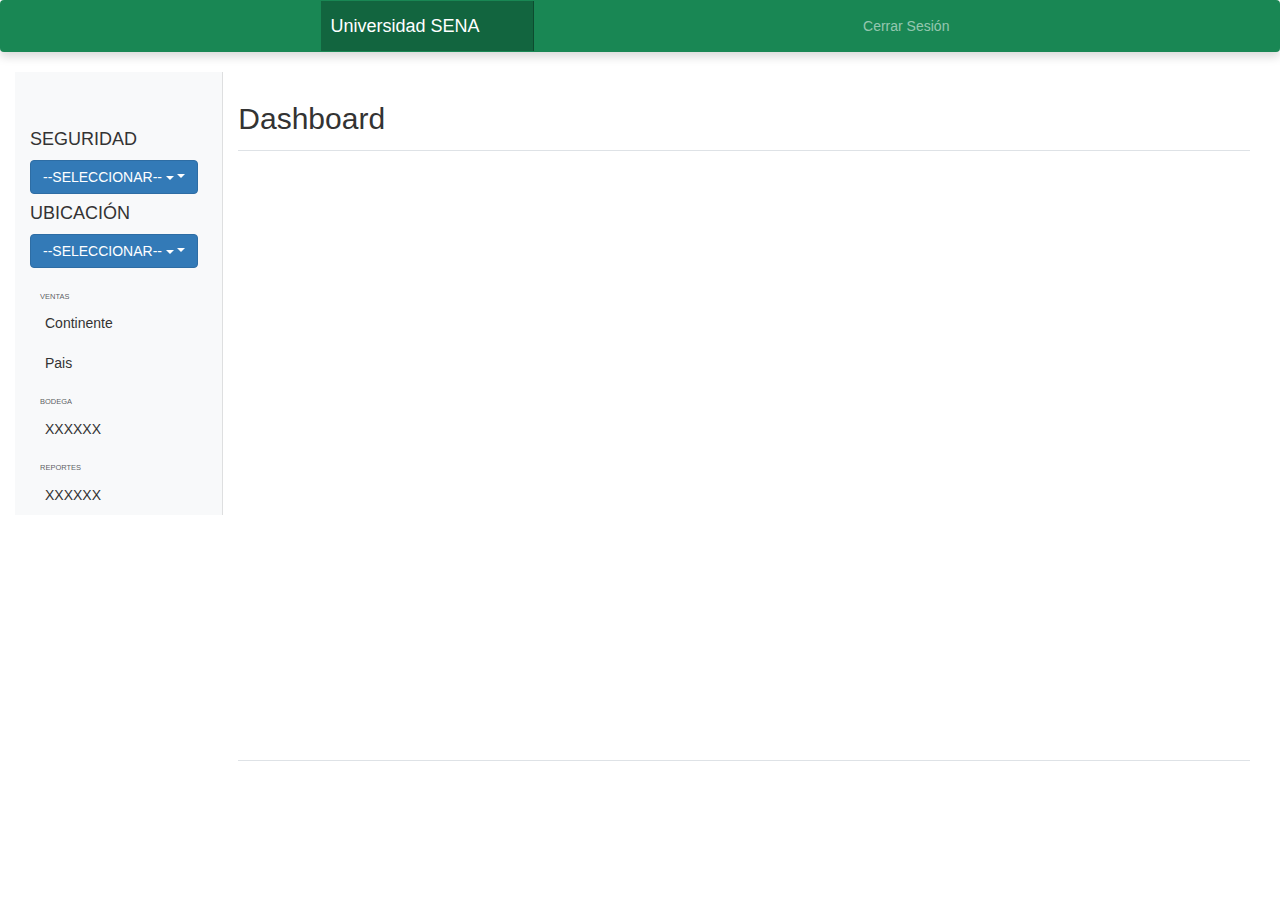
<file: vista/dashboard.html>
<!DOCTYPE html>
<html lang="en">

<head>
    <meta charset="utf-8">
    <meta name="viewport" content="width=device-width, initial-scale=1">

    <title>Dashboard Apoyo</title>


    <!-- libreria web -->
    <link href="https://cdn.jsdelivr.net/npm/bootstrap@5.1.1/dist/css/bootstrap.min.css" rel="stylesheet">
    <script src="https://cdn.jsdelivr.net/npm/bootstrap@5.1.1/dist/js/bootstrap.bundle.min.js"></script>
    <script src="https://ajax.googleapis.com/ajax/libs/jquery/3.5.1/jquery.min.js"></script>

    <!-- Custom styles for this template -->
    <link href="../componente/css/dashboard/dashboard.css" rel="stylesheet">

    <link rel="stylesheet" href="https://maxcdn.bootstrapcdn.com/bootstrap/3.4.1/css/bootstrap.min.css">
    <script src="https://ajax.googleapis.com/ajax/libs/jquery/3.6.0/jquery.min.js"></script>
    <script src="https://maxcdn.bootstrapcdn.com/bootstrap/3.4.1/js/bootstrap.min.js"></script>


</head>
</head>

<body>
    <header class="navbar navbar-dark sticky-top bg-success flex-md-nowrap p-0 shadow">
        <a class="navbar-brand col-md-3 col-lg-2 me-0 px-3" href="#">Universidad SENA</a>

        <div class="navbar-nav">
            <div class="nav-item text-nowrap">
                <a class="nav-link px-3" href="../index.html">Cerrar Sesión</a>
            </div>
        </div>
    </header>

    <div class="container-fluid">
        
        <nav id="sidebarMenu" class="col-md-3 col-lg-2 d-md-block bg-light sidebar collapse">
            <h4 class="">
                <span>SEGURIDAD</span>
            </h4>
            <div class="dropdown">
                <button class="btn btn-primary dropdown-toggle" type="button" data-toggle="dropdown">--SELECCIONAR--
                    <span class="caret"></span></button>
                <ul class="dropdown-menu">
                    <li><a href="seguridad/personas.V.html" target="iframeContenido">Registro de Personas</a></li>
                    <li><a href="seguridad/usuarios.V.html" target="iframeContenido">Registro de Usuarios</a></li>
                    <li><a href="seguridad/roles.V.html" target="iframeContenido">Roles del Sistema</a></li>                        
                    <li><a href="seguridad/usariosRoles.V.html" target="iframeContenido">Asociar Roles al Usuario</a></li>
                    <li><a href="seguridad/formularios.V.html" target="iframeContenido">Registrar Formularios al Sistema</a></li>
                    <li><a href="seguridad/formulariosRoles.V.html" target="iframeContenido"> Asociar formularios a los Roles</a></li>
                </ul>
            </div>

            <h4 class="">
                <span>UBICACIÓN</span>
            </h4>
            <div class="dropdown">
                <button class="btn btn-primary dropdown-toggle" type="button" data-toggle="dropdown">--SELECCIONAR--
                    <span class="caret"></span></button>
                <ul class="dropdown-menu">
                    <li><a href="ubicacion/continentes.V.html" target="iframeContenido">Registrar de Continentes</a></li>
                    <li><a href="ubicacion/paises.V.html" target="iframeContenido">Registrar de Paises</a></li>
                    <li><a href="ubicacion/departamentos.V.html" target="iframeContenido">Registrar de Departamentos</a></li>                        
                    <li><a href="ubicacion/ciudades.V.html" target="iframeContenido">Registrar de Ciudades</a></li>
                    <li><a href="ubicacion/zonas.V.html" target="iframeContenido">Registrar Zonas</a></li>                    
                </ul>
            </div>

            <div class="position-sticky pt-3">
                
                <!-- <ul class="nav flex-column">
                    <li class="nav-item">
                        <a class="nav-link" href="../vista/seguridad/personas.V.html" target="iframeContenido">
                            <span data-feather="file"></span>
                            Registro de Personas
                        </a>
                    </li>
                    <li class="nav-item">
                        <a class="nav-link" href="../vista/seguridad/usuarios.V.html" target="iframeContenido">
                            <span data-feather="file"></span>
                            Registro de Usuarios
                        </a>
                    </li>
                    <li class="nav-item">
                        <a class="nav-link" href="../vista/seguridad/roles.V.html" target="iframeContenido">
                            <span data-feather="file"></span>
                            Roles del Sistema
                        </a>
                    </li>
                    <li class="nav-item">
                        <a class="nav-link" href="../vista/seguridad/usariosRoles.V.html" target="iframeContenido">
                            <span data-feather="file"></span>
                            Asociar Roles al Usuario
                        </a>
                    </li>
                    <li class="nav-item">
                        <a class="nav-link" href="../vista/seguridad/formularios.V.html" target="iframeContenido">
                            <span data-feather="file"></span>
                            Registrar Formularios al Sistema
                        </a>
                    </li>
                    <li class="nav-item">
                        <a class="nav-link" href="../vista/seguridad/formulariosRoles.V.html" target="iframeContenido">
                            <span data-feather="file"></span>
                            Asociar formularios a los Roles
                        </a>
                    </li>
                    <li class="nav-item">
                        <a class="nav-link" href="video/videoPrueba.html" target="iframeContenido">
                            <span data-feather="file"></span>
                            Google
                        </a>
                    </li>
                </ul> -->

                <!-- <h6 class="sidebar-heading d-flex justify-content-between align-items-center px-3 mt-4 mb-1 text-muted">
                    <span>Ubicación</span>
                </h6>
                <ul class="nav flex-column">
                    <li class="nav-item">
                        <a class="nav-link" href="../vista/ubicacion/continentes.V.html" target="iframeContenido">
                            <span data-feather="file"></span>
                            Registrar Continentes
                        </a>
                    </li>
                    <li class="nav-item">
                        <a class="nav-link" href="../vista/ubicacion/paises.V.html" target="iframeContenido">
                            <span data-feather="file"></span>
                            Registrar Paises
                        </a>
                    </li>
                    <li class="nav-item">
                        <a class="nav-link" href="../vista/ubicacion/departamentos.V.html" target="iframeContenido">
                            <span data-feather="file"></span>
                            Registrar Departamentos
                        </a>
                    </li>
                    <li class="nav-item">
                        <a class="nav-link" href="../vista/ubicacion/ciudades.V.html" target="iframeContenido">
                            <span data-feather="file"></span>
                            Registrar Ciudades
                        </a>
                    </li>
                    <li class="nav-item">
                        <a class="nav-link" href="../vista/ubicacion/zonas.V.html" target="iframeContenido">
                            <span data-feather="file"></span>
                            Registrar Zonas
                        </a>
                    </li>
                </ul> -->

                <h6 class="sidebar-heading d-flex justify-content-between align-items-center px-3 mt-4 mb-1 text-muted">
                    <span>Ventas</span>
                </h6>
                <ul class="nav flex-column">
                    <li class="nav-item">
                        <a class="nav-link" href="../vista/ubicacion/continente.V.html" target="iframeContenido">
                            <span data-feather="file"></span>
                            Continente
                        </a>
                    </li>
                    <li class="nav-item">
                        <a class="nav-link" href="../vista/ubicacion/pais.V.html" target="iframeContenido">
                            <span data-feather="file"></span>
                            Pais
                        </a>
                    </li>
                </ul>

                <h6 class="sidebar-heading d-flex justify-content-between align-items-center px-3 mt-4 mb-1 text-muted">
                    <span>Bodega</span>
                </h6>
                <ul class="nav flex-column">
                    <li class="nav-item">
                        <a class="nav-link" href="" target="iframeContenido">
                            <span data-feather="file"></span>
                            XXXXXX
                        </a>
                    </li>
                </ul>

                <h6 class="sidebar-heading d-flex justify-content-between align-items-center px-3 mt-4 mb-1 text-muted">
                    <span>Reportes</span>
                </h6>
                <ul class="nav flex-column">
                    <li class="nav-item">
                        <a class="nav-link" href="" target="iframeContenido">
                            <span data-feather="file"></span>
                            XXXXXX
                        </a>
                    </li>
                </ul>
            </div>
        </nav>

        <main class="col-md-9 ms-sm-auto col-lg-10 px-md-4">
            <div class="d-flex justify-content-between flex-wrap flex-md-nowrap align-items-center pt-3 pb-2 mb-3 border-bottom"
                id="divDashboard">
                <h1 class="h2">Dashboard</h1>
            </div>

            <!-- <canvas class="my-4 w-100" id="myChart" width="900" height="380"></canvas> -->
            <div id="divCuerpoTrabajo"
                class="d-flex justify-content-between flex-wrap flex-md-nowrap align-items-center pt-3 pb-2 mb-3 border-bottom">
                <iframe id="iframeContenido" name="iframeContenido" width="100%" height="100%" title="">

                </iframe>
            </div>

            <!-- Button trigger modal -->
            <!-- <button type="button" class="btn btn-primary" data-bs-toggle="modal" data-bs-target="#exampleModal">
                    Launch demo modal
                </button> -->

            <!-- Modal -->
            <!-- <div class="modal fade" id="exampleModal" tabindex="-1" aria-labelledby="exampleModalLabel"
                    aria-hidden="true">
                    <div class="modal-dialog">
                        <div class="modal-content">
                            <div class="modal-header">
                                <h5 class="modal-title" id="exampleModalLabel">Modal title</h5>
                                <button type="button" class="btn-close" data-bs-dismiss="modal"
                                    aria-label="Close"></button>
                            </div>
                            <div class="modal-body">
                                ...
                            </div>
                            <div class="modal-footer">
                                <button type="button" class="btn btn-secondary" data-bs-dismiss="modal">Close</button>
                                <button type="button" class="btn btn-primary">Save changes</button>
                            </div>
                        </div>
                    </div>
                </div>


                <h2>Section title</h2>
                <div class="table-responsive">

                </div> -->
        </main>
    </div>
    </div>

</body>

</html>
</file>
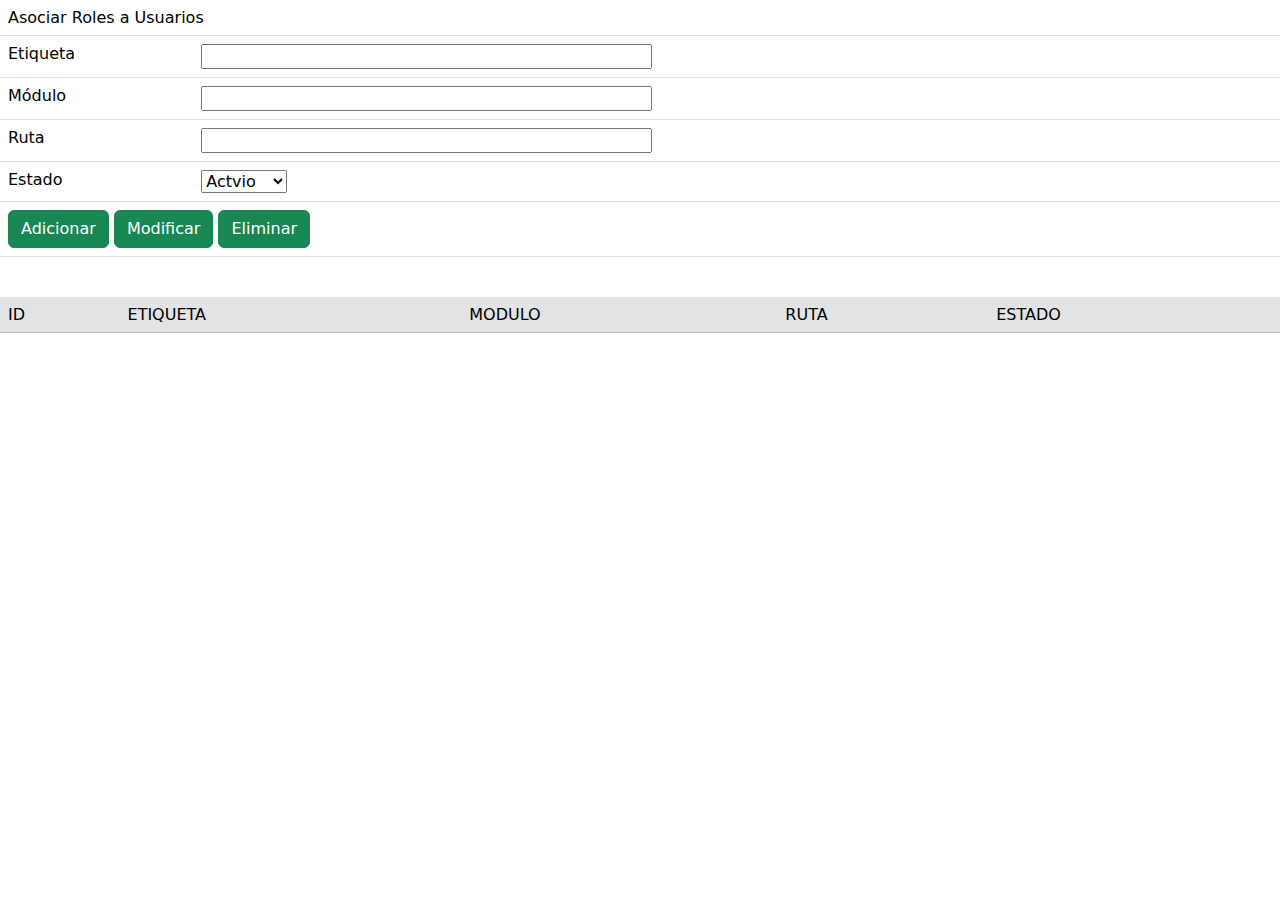
<file: vista/seguridad/formularios.V.html>
<html>

<head>
    <title>Asociar Roles a Usuarios</title>
    <!-- libreria web -->
    <link href="https://cdn.jsdelivr.net/npm/bootstrap@5.1.1/dist/css/bootstrap.min.css" rel="stylesheet">
    <script src="https://cdn.jsdelivr.net/npm/bootstrap@5.1.1/dist/js/bootstrap.bundle.min.js"></script>
    
    <!-- Libreria jquery -->
    <script src="https://ajax.googleapis.com/ajax/libs/jquery/3.5.1/jquery.min.js"></script>
    
</head>

<body>
    <form id="usuariosRoles" name="usuariosRoles">
        <div id="divEntradaDato">
            <table id="tblEntradaDato" class="table table-hover">
                <thead id="thEntradaDato">
                    <tr>
                        <td colspan="2" class="titulo">Asociar Roles a Usuarios</td>
                    </tr>
                </thead>
                <tbody id="tbEntradaDatos">                    
                    <tr>
                        <td>
                            Etiqueta
                        </td>
                        <td>
                            <input type="hidden" name="id" id="id">
                            <input type="text" value="" id="etiqueta" name="etiqueta" size="50">
                        </td>
                    </tr>
                    <tr>
                        <td>
                            Módulo
                        </td>
                        <td>                            
                            <input type="text" value="" id="modulo" name="modulo" size="50">
                        </td>
                    </tr>
                    <tr>
                        <td>
                            Ruta
                        </td>
                        <td>                            
                            <input type="text" value="" id="ruta" name="ruta" size="50">
                        </td>
                    </tr>                        
                    <tr>
                        <td>
                            Estado
                        </td>
                        <td>                          
                            <select id="cmbEstado">
                                <option id="estado">Actvio</option>
                                <option id="estado">Inactivo</option>
                            </select>
                        </td>
                    </tr> 
                    <tr>
                        <td colspan="2">
                            <input type="button" value="Adicionar" id="btnAdicionar" name="btnAdicionar" onclic
                                class="btn btn-success">
                            <input type="button" value="Modificar" id="btnModificar" name="btnModificar"
                                class="btn btn-success">
                            <input type="button" value="Eliminar" id="btnEliminar" name="btnEliminar"
                                class="btn btn-success">
                        </td>
                    </tr>
                </tbody>
            </table>
        </div>
        <br>
        <div id="divSalidaDato">
            <table id="tblSalidaDato" class="table">
                <thead id="thSalidaDato">
                    <tr class="table-secondary">
                        <td>ID</td>
                        <td>ETIQUETA</td>
                        <td>MODULO</td>
                        <td>RUTA</td>
                        <td>ESTADO</td>
                    </tr>
                </thead>
                <tbody id="tbSalidaDatos">
                    <!-- Aqui la consulta de los datos -->
                </tbody>
            </table>
        </div>
    </form>

</body>

</html>
</file>
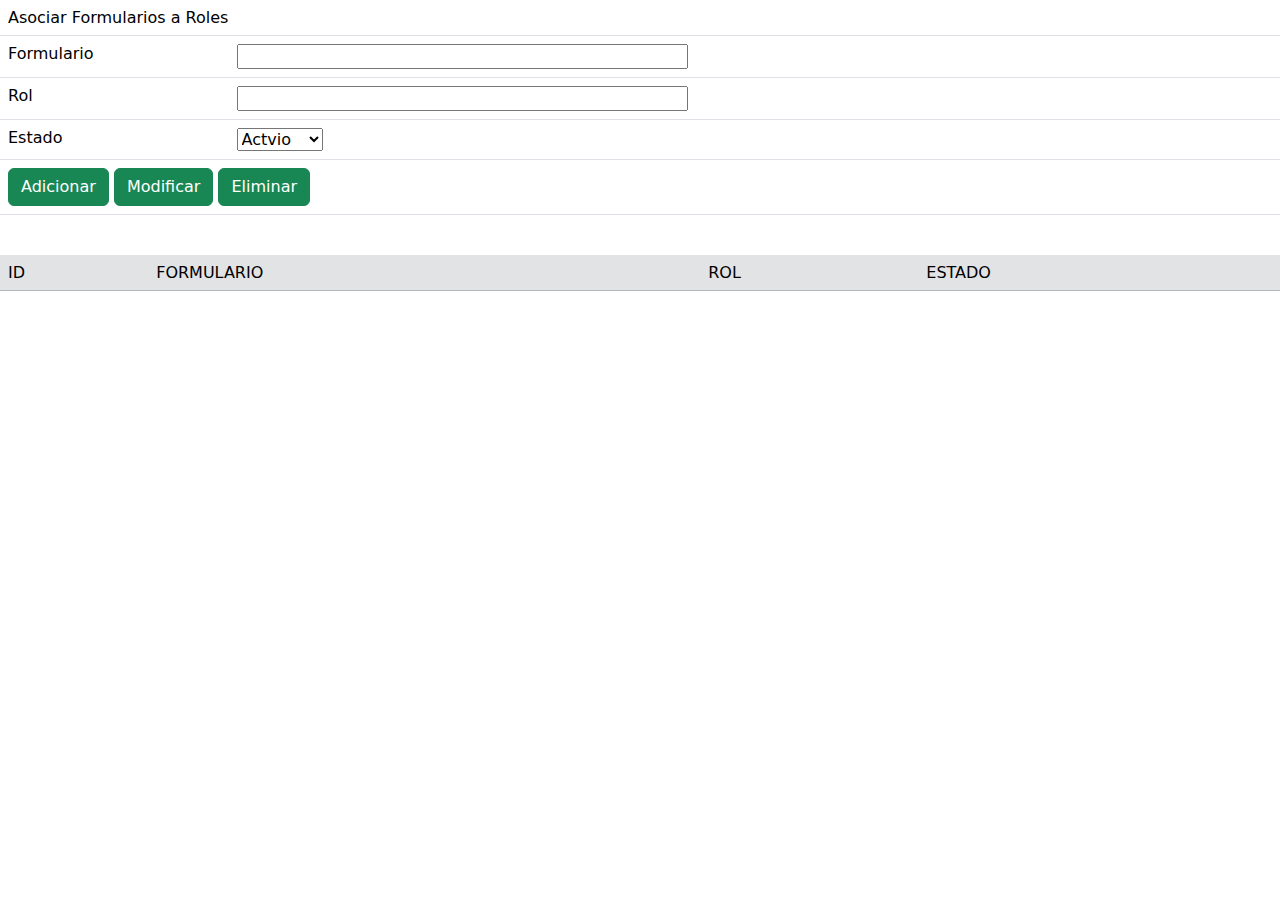
<file: vista/seguridad/formulariosRoles.V.html>
<html>

<head>
    <title>Asociar Formularios a Roles</title>
    <!-- libreria web -->
    <link href="https://cdn.jsdelivr.net/npm/bootstrap@5.1.1/dist/css/bootstrap.min.css" rel="stylesheet">
    <script src="https://cdn.jsdelivr.net/npm/bootstrap@5.1.1/dist/js/bootstrap.bundle.min.js"></script>
    
    <!-- Libreria jquery -->
    <script src="https://ajax.googleapis.com/ajax/libs/jquery/3.5.1/jquery.min.js"></script>
    
</head>

<body>
    <form id="formulariosRoles" name="formulariosRoles">
        <div id="divEntradaDato">
            <table id="tblEntradaDato" class="table table-hover">
                <thead id="thEntradaDato">
                    <tr>
                        <td colspan="2" class="titulo">Asociar Formularios a Roles</td>
                    </tr>
                </thead>
                <tbody id="tbEntradaDatos">                    
                    <tr>
                        <td>
                            Formulario
                        </td>
                        <td>
                            <input type="hidden" name="id" id="id">
                            <input type="text" value="" id="idFormulario" name="idFormulario" size="50">
                        </td>
                    </tr>
                    <tr>
                        <td>
                            Rol
                        </td>
                        <td>                            
                            <input type="text" value="" id="idRol" name="idRol" size="50">
                        </td>
                    </tr>                       
                    <tr>
                        <td>
                            Estado
                        </td>
                        <td>                          
                            <select id="cmbEstado">
                                <option id="estado">Actvio</option>
                                <option id="estado">Inactivo</option>
                            </select>
                        </td>
                    </tr> 
                    <tr>
                        <td colspan="2">
                            <input type="button" value="Adicionar" id="btnAdicionar" name="btnAdicionar" onclic
                                class="btn btn-success">
                            <input type="button" value="Modificar" id="btnModificar" name="btnModificar"
                                class="btn btn-success">
                            <input type="button" value="Eliminar" id="btnEliminar" name="btnEliminar"
                                class="btn btn-success">
                        </td>
                    </tr>
                </tbody>
            </table>
        </div>
        <br>
        <div id="divSalidaDato">
            <table id="tblSalidaDato" class="table">
                <thead id="thSalidaDato">
                    <tr class="table-secondary">
                        <td>ID</td>
                        <td>FORMULARIO</td>
                        <td>ROL</td>
                        <td>ESTADO</td>
                    </tr>
                </thead>
                <tbody id="tbSalidaDatos">
                    <!-- Aqui la consulta de los datos -->
                </tbody>
            </table>
        </div>
    </form>

</body>

</html>
</file>
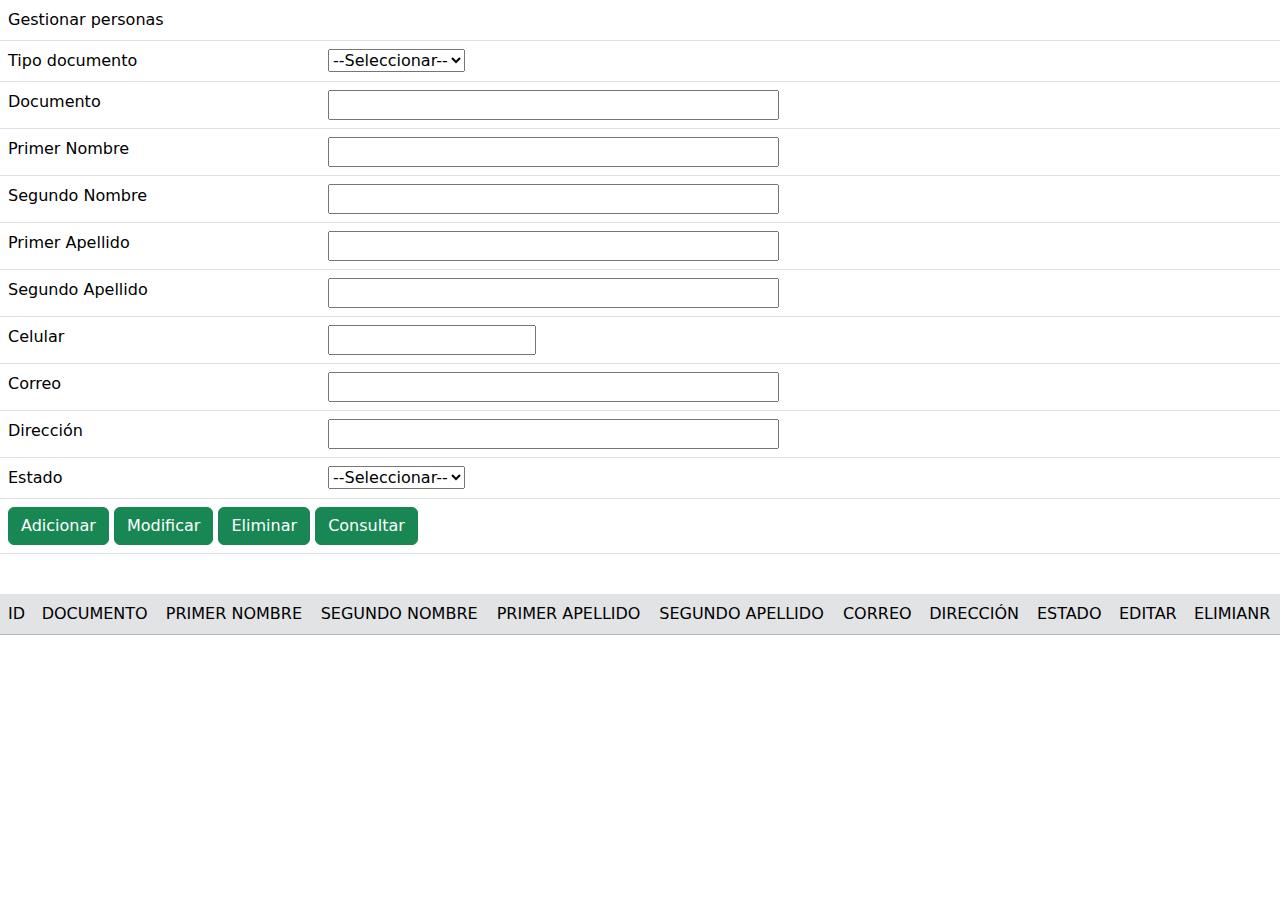
<file: vista/seguridad/personas.V.html>
<!DOCTYPE html>
<html lang="en">
<head>
    <meta charset="UTF-8">
    <meta http-equiv="X-UA-Compatible" content="IE=edge">
    <meta name="viewport" content="width=device-width, initial-scale=1.0">
    
    <title>Gestionar Personas</title>
    <!-- libreria web -->
    <link href="https://cdn.jsdelivr.net/npm/bootstrap@5.1.1/dist/css/bootstrap.min.css" rel="stylesheet">
    <script src="https://cdn.jsdelivr.net/npm/bootstrap@5.1.1/dist/js/bootstrap.bundle.min.js"></script>
    
    <!-- Libreria jquery -->
    <script src="https://ajax.googleapis.com/ajax/libs/jquery/3.5.1/jquery.min.js"></script>
    
    <script src="../../js/seguridad/personas.js"></script>

</head>
<body>
    <form id="personas" name="personas" method="post" action="">
        <div id="divEntradaDato">
            <table id="tblEntradaDato" class="table table-hover">
                <thead id="thEntradaDato">
                    <tr>
                        <td colspan="2" class="titulo">Gestionar personas</td>
                    </tr>
                </thead>
                <tbody id="tbEntradaDatos">
                    <tr>
                        <td>
                            Tipo documento
                        </td>
                        <td>
                            <select id="tipoDocumento" name="tipoDocumento">
                                <option>--Seleccionar--</option>
                                <option>CC</option>
                                <option>CE</option>
                                <option>TI</option>
                                <option>DNI</option>
                                <option>Otro</option>
                            </select>    
                        </td>
                    </tr>
                    <tr>
                        <td>
                            Documento
                        </td>
                        <td>
                            <input type="hidden" name="id" id="id" value="">
                            <input type="text" value="" id="documento" name="documento" size="50">
                        </td>
                    </tr>
                    <tr>
                        <td>
                            Primer Nombre
                        </td>
                        <td>                          
                            <input type="text" value="" id="primerNombre" name="primerNombre" size="50">
                        </td>
                    </tr>
                    <tr>
                        <td>
                            Segundo Nombre
                        </td>
                        <td>                          
                            <input type="text" value="" id="segundoNombre" name="segundoNombre" size="50">
                        </td>
                    </tr>
                    <tr>
                        <td>
                            Primer Apellido
                        </td>
                        <td>                            
                            <input type="text" value="" id="primerApellido" name="primerApellido" size="50">
                        </td>
                    </tr>
                    <tr>
                        <td>
                            Segundo Apellido
                        </td>
                        <td>                            
                            <input type="text" value="" id="segundoApellido" name="segundoApellido" size="50">
                        </td>
                    </tr>
                    <tr>
                        <td>
                            Celular
                        </td>
                        <td>                           
                            <input type="text" value="" id="celular" name="celular" size="20">
                        </td>
                    </tr>
                    <tr>
                        <td>
                            Correo
                        </td>
                        <td>                           
                            <input type="text" value="" id="correo" name="correo" size="50">
                        </td>
                    </tr>
                    <tr>
                        <td>
                            Dirección
                        </td>
                        <td>                           
                            <input type="text" value="" id="direccion" name="direccion" size="50">
                        </td>
                    </tr>
                    <tr>
                        <td>
                            Estado
                        </td>
                        <td>                          
                            <select id="estado" name="estado">
                                <option>--Seleccionar--</option>
                                <option>Activo</option>
                                <option>Inactivo</option>
                            </select>
                        </td>
                    </tr> 
                    <tr>
                        <td colspan="2">
                            <input type="button" value="Adicionar" id="btnAdicionar" name="btnAdicionar" class="btn btn-success" onclick="Enviar('Registrar',null)">
                            <input type="button" value="Modificar" id="btnModificar" name="btnModificar" class="btn btn-success" onclick="Enviar('Modificar',null)">
                            <input type="button" value="Eliminar" id="btnEliminar" name="btnEliminar"  class="btn btn-success" onclick="Enviar('Eliminar',null)">
                            <input type="button" value="Consultar" id="btnConsultar" name="btnConsultar"  class="btn btn-success" onclick="Enviar('Consultar',null)">
                        </td>
                    </tr>
                </tbody>
            </table>
        </div>
        <br>
        <div id="divSalidaDato">
            <table id="tblSalidaDato" class="table">
                <thead id="thSalidaDato">
                    <tr class="table-secondary">
                        <td>ID</td>
                        <td>DOCUMENTO</td>
                        <td>PRIMER NOMBRE</td>
                        <td>SEGUNDO NOMBRE</td>
                        <td>PRIMER APELLIDO</td>
                        <td>SEGUNDO APELLIDO</td>                        
                        <td>CORREO</td>
                        <td>DIRECCIÓN</td>
                        <td>ESTADO</td>
                        <td>EDITAR</td>
                        <td>ELIMIANR</td>
                    </tr>
                </thead>
                <tbody id="tbSalidaDatos">
                    <!-- Aqui la consulta de los datos -->
                </tbody>
            </table>
        </div>
    </form>
</body>
</html>
</file>
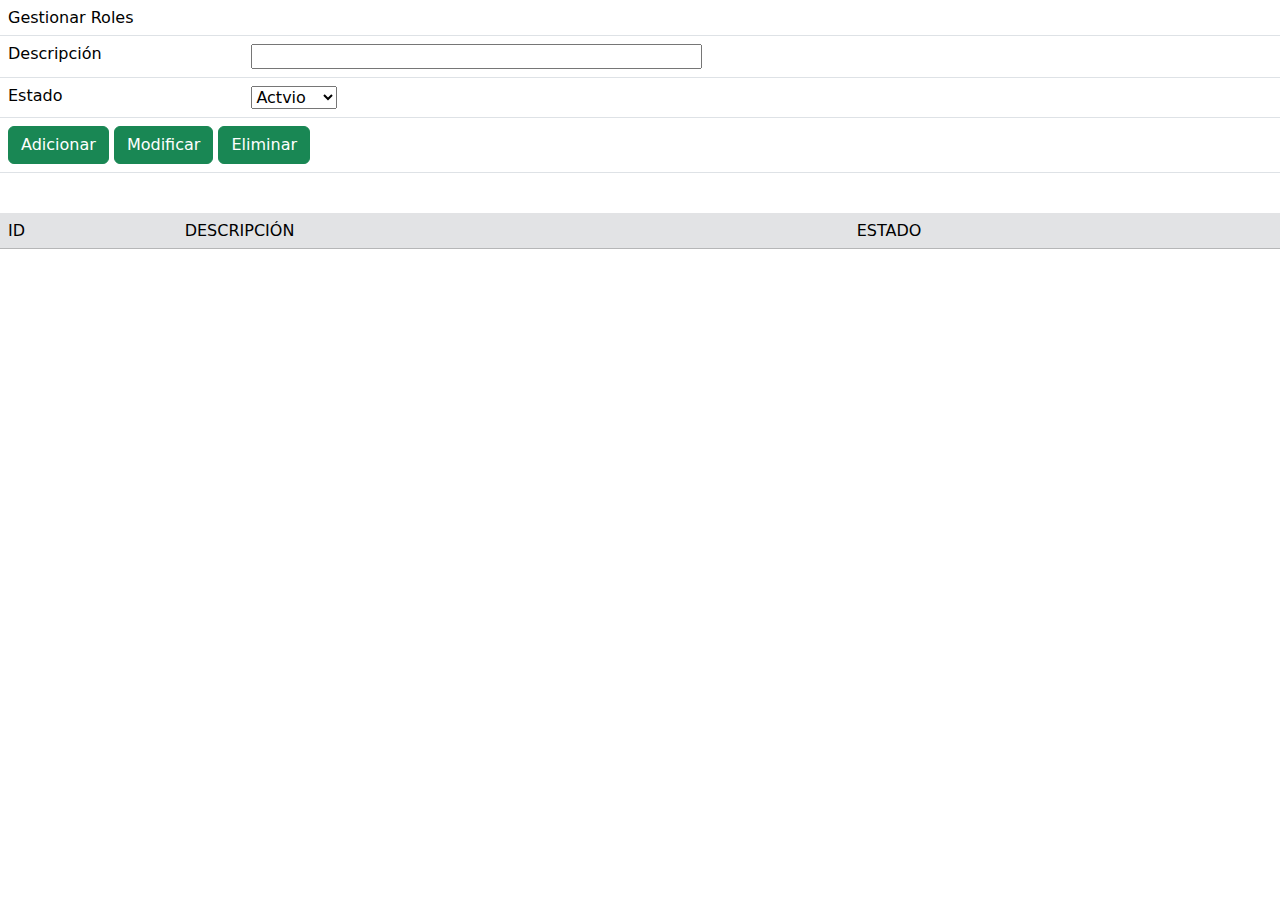
<file: vista/seguridad/roles.V.html>
<html>

<head>
    <title>Gestionar Roles</title>
    <!-- libreria web -->
    <link href="https://cdn.jsdelivr.net/npm/bootstrap@5.1.1/dist/css/bootstrap.min.css" rel="stylesheet">
    <script src="https://cdn.jsdelivr.net/npm/bootstrap@5.1.1/dist/js/bootstrap.bundle.min.js"></script>
    
    <!-- Libreria jquery -->
    <script src="https://ajax.googleapis.com/ajax/libs/jquery/3.5.1/jquery.min.js"></script>
    
    <script src="../../js/seguridad/roles.js"></script>
</head>

<body>
    <form id="roles" name="roles">
        <div id="divEntradaDato">
            <table id="tblEntradaDato" class="table table-hover">
                <thead id="thEntradaDato">
                    <tr>
                        <td colspan="2" class="titulo">Gestionar Roles</td>
                    </tr>
                </thead>
                <tbody id="tbEntradaDatos">                    
                    <tr>
                        <td>
                            Descripción
                        </td>
                        <td>
                            <input type="hidden" name="id" id="id">
                            <input type="text" value="" id="descripcion" name="descripcion" size="50">
                        </td>
                    </tr>                     
                    <tr>
                        <td>
                            Estado
                        </td>
                        <td>                          
                            <select id="cmbEstado">
                                <option id="estado">Actvio</option>
                                <option id="estado">Inactivo</option>
                            </select>
                        </td>
                    </tr> 
                    <tr>
                        <td colspan="2">
                            <input type="button" value="Adicionar" id="btnAdicionar" name="btnAdicionar" class="btn btn-success" onclick="Enviar('Registrar',null)">
                            <input type="button" value="Modificar" id="btnModificar" name="btnModificar" class="btn btn-success">
                            <input type="button" value="Eliminar" id="btnEliminar" name="btnEliminar"  class="btn btn-success">
                        </td>
                    </tr>
                </tbody>
            </table>
        </div>
        <br>
        <div id="divSalidaDato">
            <table id="tblSalidaDato" class="table">
                <thead id="thSalidaDato">
                    <tr class="table-secondary">
                        <td>ID</td>
                        <td>DESCRIPCIÓN</td>
                        <td>ESTADO</td>
                    </tr>
                </thead>
                <tbody id="tbSalidaDatos">
                    <!-- Aqui la consulta de los datos -->
                </tbody>
            </table>
        </div>
    </form>

</body>

</html>
</file>
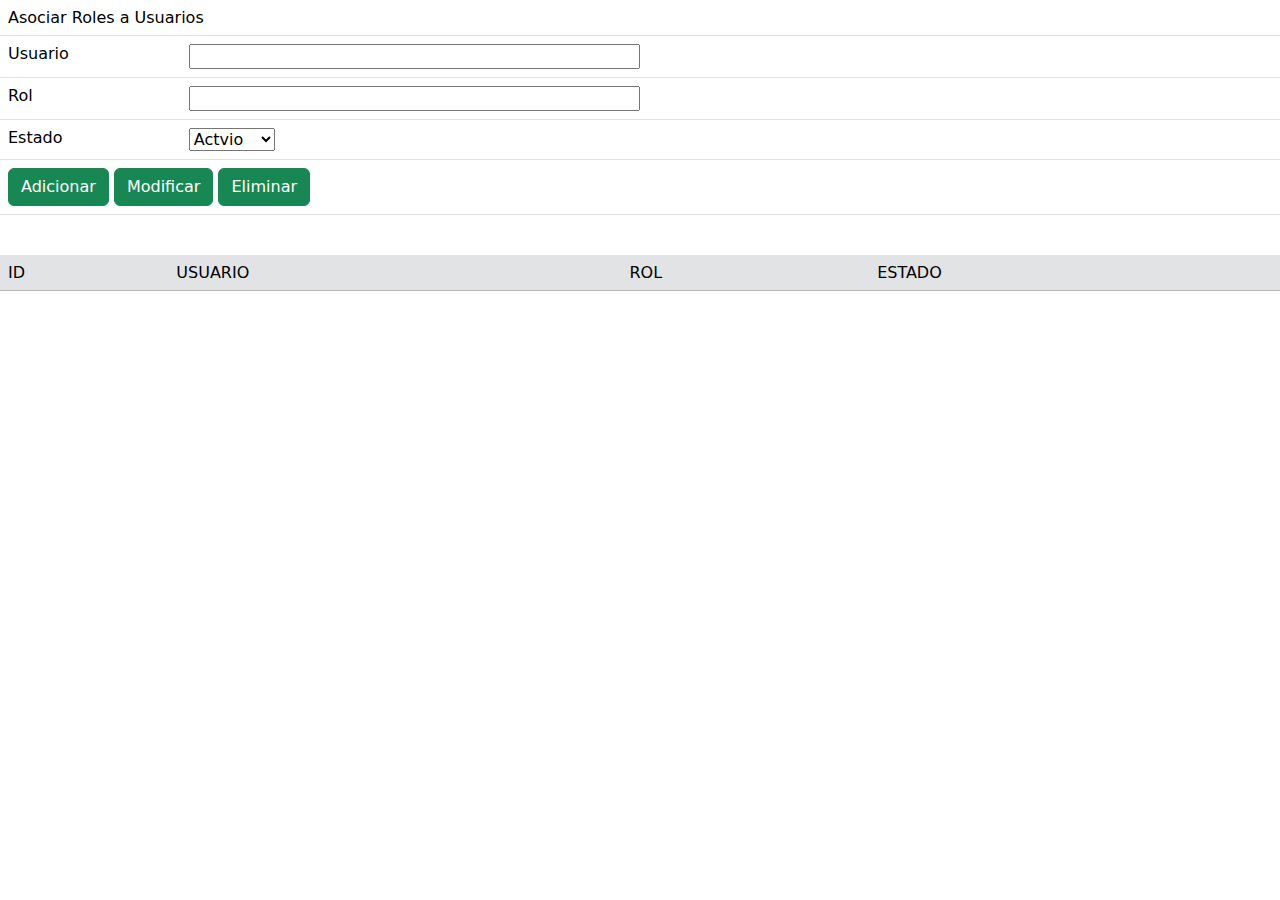
<file: vista/seguridad/usariosRoles.V.html>
<html>

<head>
    <title>Asociar Roles a Usuarios</title>
    <!-- libreria web -->
    <link href="https://cdn.jsdelivr.net/npm/bootstrap@5.1.1/dist/css/bootstrap.min.css" rel="stylesheet">
    <script src="https://cdn.jsdelivr.net/npm/bootstrap@5.1.1/dist/js/bootstrap.bundle.min.js"></script>
    
    <!-- Libreria jquery -->
    <script src="https://ajax.googleapis.com/ajax/libs/jquery/3.5.1/jquery.min.js"></script>
    
</head>

<body>
    <form id="usuariosRoles" name="usuariosRoles">
        <div id="divEntradaDato">
            <table id="tblEntradaDato" class="table table-hover">
                <thead id="thEntradaDato">
                    <tr>
                        <td colspan="2" class="titulo">Asociar Roles a Usuarios</td>
                    </tr>
                </thead>
                <tbody id="tbEntradaDatos">                    
                    <tr>
                        <td>
                            Usuario
                        </td>
                        <td>
                            <input type="hidden" name="id" id="id">
                            <input type="text" value="" id="idUsuario" name="idUsuario" size="50">
                        </td>
                    </tr>
                    <tr>
                        <td>
                            Rol
                        </td>
                        <td>                            
                            <input type="text" value="" id="idRol" name="idRol" size="50">
                        </td>
                    </tr>                       
                    <tr>
                        <td>
                            Estado
                        </td>
                        <td>                          
                            <select id="cmbEstado">
                                <option id="estado">Actvio</option>
                                <option id="estado">Inactivo</option>
                            </select>
                        </td>
                    </tr> 
                    <tr>
                        <td colspan="2">
                            <input type="button" value="Adicionar" id="btnAdicionar" name="btnAdicionar" onclic
                                class="btn btn-success">
                            <input type="button" value="Modificar" id="btnModificar" name="btnModificar"
                                class="btn btn-success">
                            <input type="button" value="Eliminar" id="btnEliminar" name="btnEliminar"
                                class="btn btn-success">
                        </td>
                    </tr>
                </tbody>
            </table>
        </div>
        <br>
        <div id="divSalidaDato">
            <table id="tblSalidaDato" class="table">
                <thead id="thSalidaDato">
                    <tr class="table-secondary">
                        <td>ID</td>
                        <td>USUARIO</td>
                        <td>ROL</td>
                        <td>ESTADO</td>
                    </tr>
                </thead>
                <tbody id="tbSalidaDatos">
                    <!-- Aqui la consulta de los datos -->
                </tbody>
            </table>
        </div>
    </form>

</body>

</html>
</file>
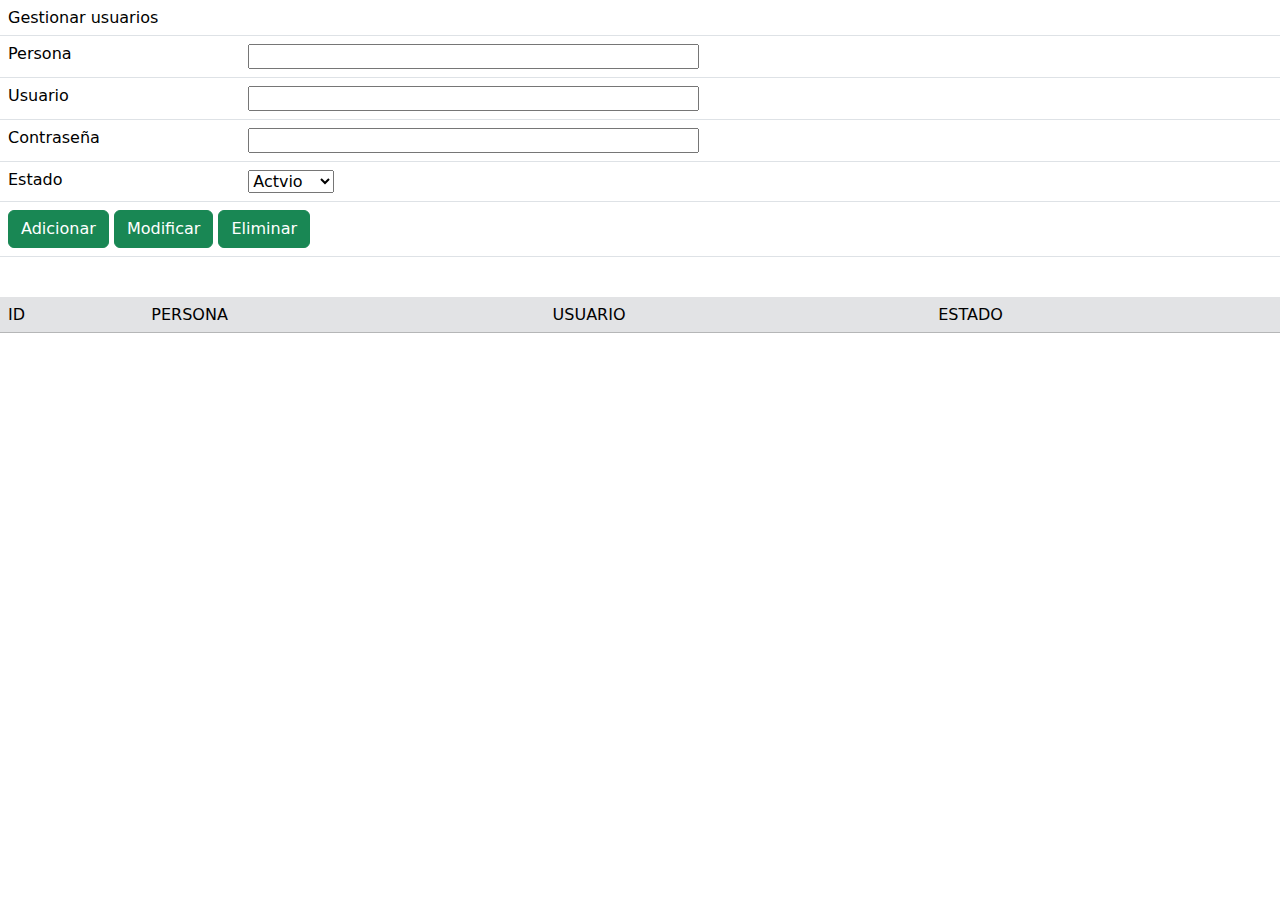
<file: vista/seguridad/usuarios.V.html>
<html>

<head>
    <title>Gestionar Usuarios</title>
    <!-- libreria web -->
    <link href="https://cdn.jsdelivr.net/npm/bootstrap@5.1.1/dist/css/bootstrap.min.css" rel="stylesheet">
    <script src="https://cdn.jsdelivr.net/npm/bootstrap@5.1.1/dist/js/bootstrap.bundle.min.js"></script>
    
    <!-- Libreria jquery -->
    <script src="https://ajax.googleapis.com/ajax/libs/jquery/3.5.1/jquery.min.js"></script>
    
</head>

<body>
    <form id="persona" name="persona">
        <div id="divEntradaDato">
            <table id="tblEntradaDato" class="table table-hover">
                <thead id="thEntradaDato">
                    <tr>
                        <td colspan="2" class="titulo">Gestionar usuarios</td>
                    </tr>
                </thead>
                <tbody id="tbEntradaDatos">
                    <tr>
                        <td>
                            Persona
                        </td>
                        <td>                          
                            <input type="text" value="" id="idPersona" name="idPersona" size="50">
                        </td>
                    </tr>  
                    <tr>
                        <td>
                            Usuario
                        </td>
                        <td>
                            <input type="hidden" name="id" id="id">
                            <input type="text" value="" id="usuario" name="usuario" size="50">
                        </td>
                    </tr>
                    <tr>
                        <td>
                            Contraseña
                        </td>
                        <td>                          
                            <input type="password" value="" id="contrasenia" name="contrasenia" size="50">
                        </td>
                    </tr>   
                    <tr>
                        <td>
                            Estado
                        </td>
                        <td>                          
                            <select id="cmbEstado">
                                <option id="estado">Actvio</option>
                                <option id="estado">Inactivo</option>
                            </select>
                        </td>
                    </tr> 
                    <tr>
                        <td colspan="2">
                            <input type="button" value="Adicionar" id="btnAdicionar" name="btnAdicionar" onclic
                                class="btn btn-success">
                            <input type="button" value="Modificar" id="btnModificar" name="btnModificar"
                                class="btn btn-success">
                            <input type="button" value="Eliminar" id="btnEliminar" name="btnEliminar"
                                class="btn btn-success">
                        </td>
                    </tr>
                </tbody>
            </table>
        </div>
        <br>
        <div id="divSalidaDato">
            <table id="tblSalidaDato" class="table">
                <thead id="thSalidaDato">
                    <tr class="table-secondary">
                        <td>ID</td>
                        <td>PERSONA</td>
                        <td>USUARIO</td>
                        <td>ESTADO</td>
                    </tr>
                </thead>
                <tbody id="tbSalidaDatos">
                    <!-- Aqui la consulta de los datos -->
                </tbody>
            </table>
        </div>
    </form>

</body>

</html>
</file>
<file: componente/css/dashboard/dashboard.css>
body {
    font-size: .875rem;
  }
  
  .feather {
    width: 16px;
    height: 16px;
    vertical-align: text-bottom;
  }
  
  /*
   * Sidebar
   */
  
  .sidebar {
    position: fixed;
    top: 0;
    /* rtl:raw:
    right: 0;
    */
    bottom: 0;
    /* rtl:remove */
    left: 0;
    z-index: 100; /* Behind the navbar */
    padding: 48px 0 0; /* Height of navbar */
    box-shadow: inset -1px 0 0 rgba(0, 0, 0, .1);
  }
  
  @media (max-width: 767.98px) {
    .sidebar {
      top: 5rem;
    }
  }
  
  .sidebar-sticky {
    position: relative;
    top: 0;
    height: calc(100vh - 48px);
    padding-top: .5rem;
    overflow-x: hidden;
    overflow-y: auto; /* Scrollable contents if viewport is shorter than content. */
  }
  
  .sidebar .nav-link {
    font-weight: 500;
    color: #333;
  }
  
  .sidebar .nav-link .feather {
    margin-right: 4px;
    color: #727272;
  }
  
  .sidebar .nav-link.active {
    color: #2470dc;
  }
  
  .sidebar .nav-link:hover .feather,
  .sidebar .nav-link.active .feather {
    color: inherit;
  }
  
  .sidebar-heading {
    font-size: .75rem;
    text-transform: uppercase;
  }
  
  /*
   * Navbar
   */
  
  .navbar-brand {
    padding-top: .75rem;
    padding-bottom: .75rem;
    font-size: 1rem;
    background-color: rgba(0, 0, 0, .25);
    box-shadow: inset -1px 0 0 rgba(0, 0, 0, .25);
  }
  
  .navbar .navbar-toggler {
    top: .25rem;
    right: 1rem;
  }
  
  .navbar .form-control {
    padding: .75rem 1rem;
    border-width: 0;
    border-radius: 0;
  }
  
  .form-control-dark {
    color: #fff;
    background-color: rgba(255, 255, 255, .1);
    border-color: rgba(255, 255, 255, .1);
  }
  
  .form-control-dark:focus {
    border-color: transparent;
    box-shadow: 0 0 0 3px rgba(255, 255, 255, .25);
  }
  
/* 
  main{
      background-color: aqua;
  } */

  /* #divDashboard{
      background-color: yellowgreen;
  } */
  /* #myChart{
      background-color: blueviolet;
  } */

  #divCuerpoTrabajo{
      /* background-color: coral; */
      width: 100%;
      height: 600px;
  }
</file>
